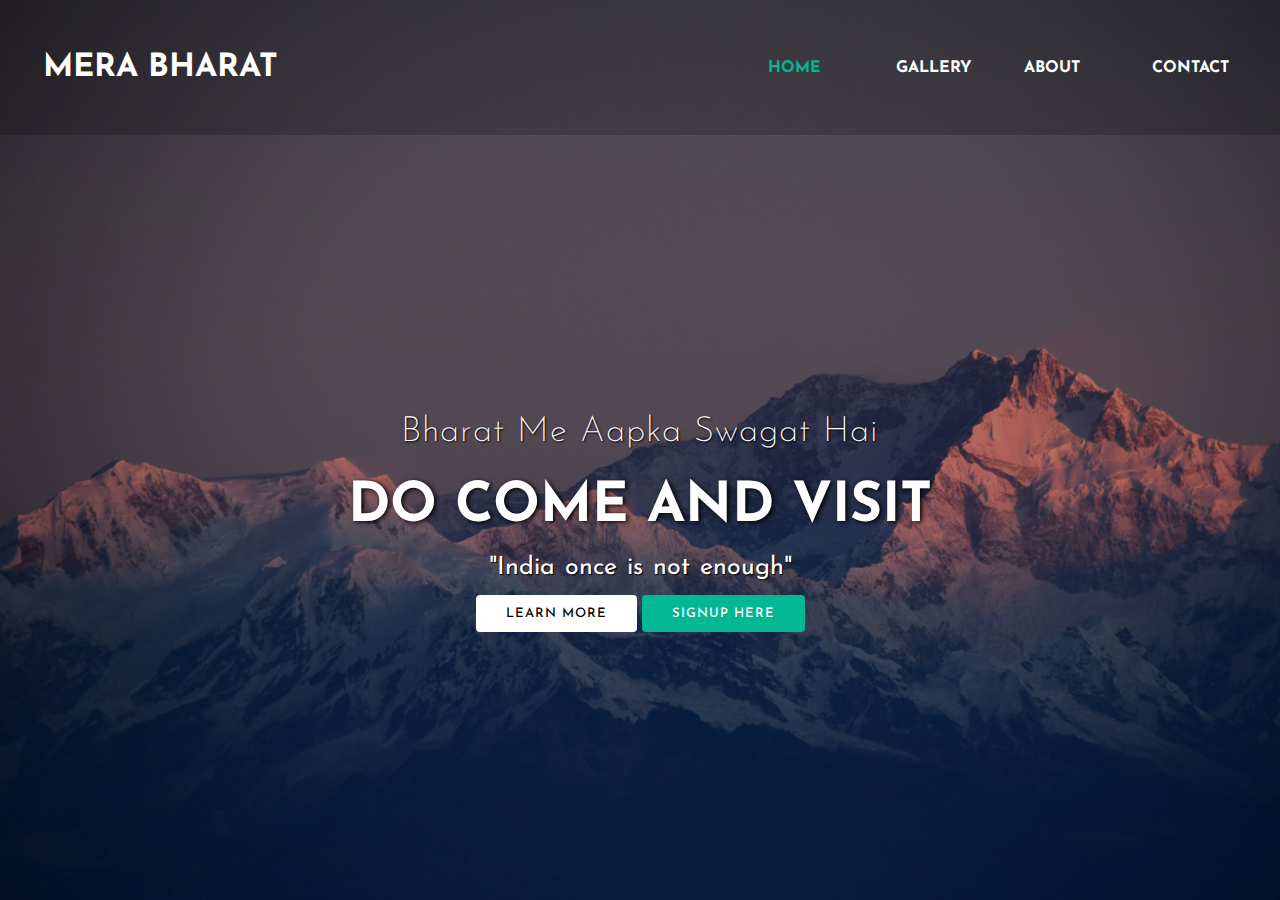
<file: index.html>
<!DOCTYPE html>
<html lang="en">

<head>
    <meta charset="UTF-8">
    <meta http-equiv="X-UA-Compatible" content="IE=edge">
    <meta name="viewport" content="width=device-width, initial-scale=1.0">
    <title>Indian Tourism</title>
    <link rel="stylesheet" href="css/style.css">
    <link rel="preconnect" href="https://fonts.gstatic.com">
    <link href="https://fonts.googleapis.com/css2?family=Josefin+Sans:wght@200&display=swap" rel="stylesheet">
    <link rel="stylesheet" href="https://cdnjs.cloudflare.com/ajax/libs/animate.css/4.1.1/animate.min.css" />
</head>

<body>
    <header>
        <nav>
            <div class="logo">
                <h1 class="heartbeat">MERA BHARAT</h1>

            </div>
            <div class="menu">
                <a href="https://www.incredibleindia.org/content/incredible-india-v2/en.html">Home</a>
                <a href="https://www.gettyimages.in/photos/india-tourism">Gallery</a>
                <a href="https://nriol.com/india-tourism/about-tourism.asp">About</a>
                <a href="https://tourism.gov.in/contact-details">Contact</a>
            </div>
        </nav>
        <main>
            <section>
                <h3>Bharat Me Aapka Swagat Hai</h3>
                <h1>DO COME AND VISIT <span class="change_content"> </span></h1>
                <p>"India once is not enough"</p>
                <a href="#" class="btnone">Learn more</a>
                <a href="#" class="btntwo">SignUp Here</a>
            </section>
        </main>

    </header>

</body>

</html>
</file>
<file: css/style.css>
*{
    margin: 0;
    padding: 0;
    box-sizing: border-box;
    font-family: 'Josefin Sans', sans-serif;
}
header{
    width: 100%;
    height: 100vh;
    background-image: linear-gradient(rgba(0,0,0,0.4), rgba(0,0,0,0.2)), url("../images/m2.jpg");
    background-repeat: no-repeat;
    background-size: cover;
}
nav{
    width: 100%;
    height: 15vh;
    background-color: rgba(0,0,0,0.2);
    color: white;
    display: flex;
    justify-content: space-between;
    align-items: center;
    text-transform: uppercase;
}
nav .logo{
    width: 25%;
    text-align: center;
}
.heartbeat{
    animation: hbanimate 1s linear infinite;
}
@keyframes hbanimate{
    0%{
        transform: scale(1);
    }
    20%{
        transform: scale(1.4);
    }
    40%{
        transform: scale(1.2);
    }
    60%{
        transform: scale(1.4);
    }
    80%{
        transform: scale(1);
    }
    100%{
        transform: scale(1);
    }
}
nav .menu{
    width: 40%;
    display: flex;
    justify-content: space-around;
}
nav .menu a{
    width: 25%;
    text-decoration: none;
    color: white;
    font-weight: bold;
}
nav .menu a:first-child{
    color: #00b894;
}
main{
    width: 100%;
    height: 85vh;
    display: flex;
    justify-content: center;
    align-items: center;
    text-align: center;
    color: white;
}

section h3{
    font-size: 35px;
    font-weight: 200;
    letter-spacing: 1px;
    text-shadow: 1px 1px 2px black;
}
section h1{
    margin: 30px 0 20px 0;
    font-size: 55px;
    font-weight: 700;
    text-shadow: 2px 1px 5px black;
    text-transform: uppercase;
}
section p{
    font-size: 25px;
    word-spacing: 2px;
    margin-bottom: 25px;
    text-shadow: 1px 1px 1px black;
}
section a{
    padding: 12px 30px;
    border-radius: 4px;
    outline: none;
    text-transform: uppercase;
    font-size: 13px;
    font-weight: 500;
    text-decoration: none;
    letter-spacing: 1px;
    color: white;
    transition: all .5s ease;
     
}
section .btnone{
    background-color: #fff;
    color: #000;
}
.btnone:hover{
    background-color: #00b894;
    color: #fff;
}
section .btntwo{
    background-color: #00b894;
    color: #fff;
}
.btntwo:hover{
    background-color: #fff;
    color: #000;
}
.change_content:after{
    content: '';
    animation: changetext 10s infinite linear;
    color: #00b894;
}
@keyframes changetext{
    10%{content: "Darjeeling";}
    20%{content: "Jaipur";}
    30%{content: "Agra";}
    40%{content: "Indore";}
    50%{content: "Nainital";}
    60%{content: "Kerala";}
    70%{content: "Shimla";}
    80%{content: "Mumbai";}
    90%{content: "Goa";}
}
</file>
